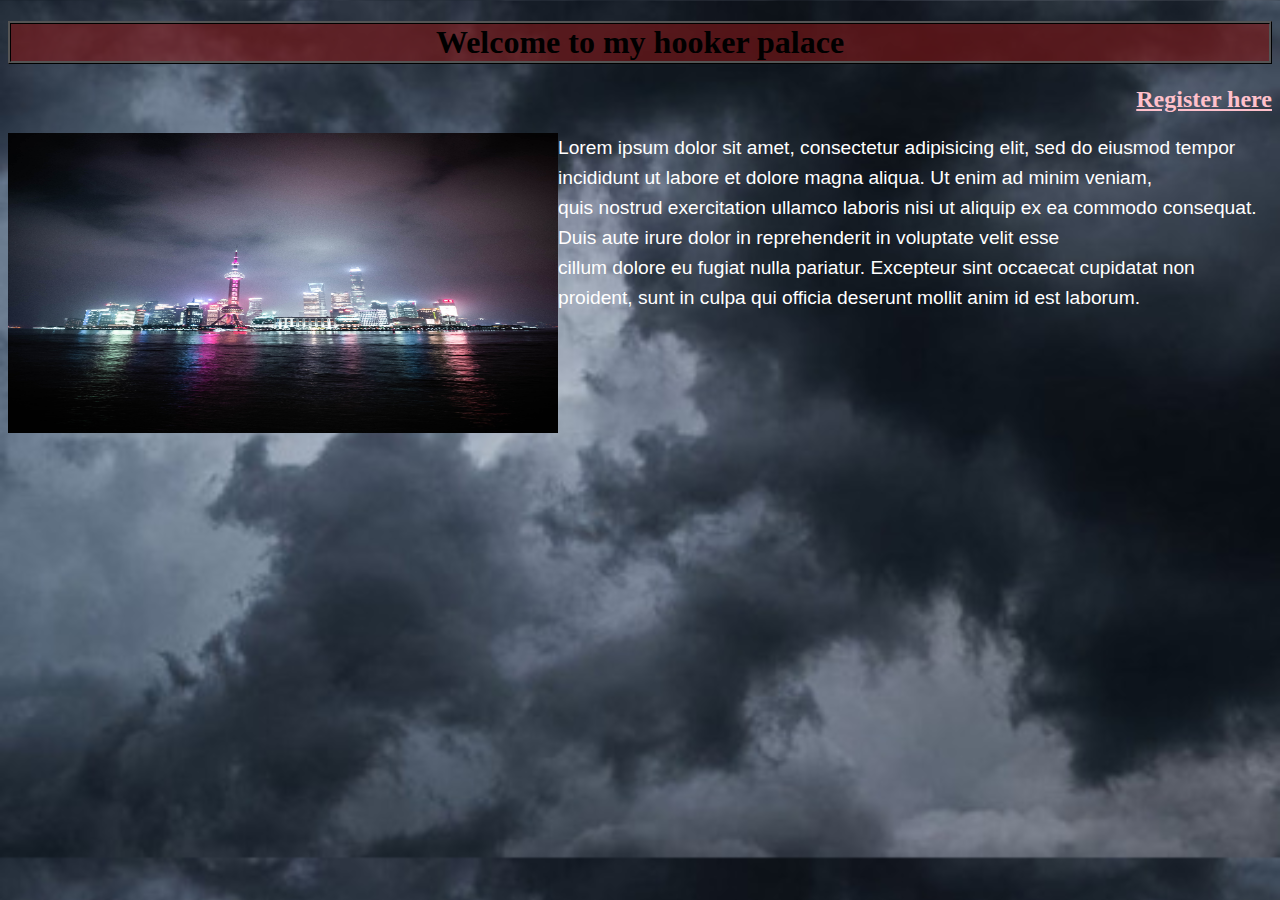
<file: index.html>
<!DOCTYPE html>
<html>
 <head>
 	<title>My first website ooh</title>
 	<link rel="stylesheet" type="text/css" href="style.css">
 </head>
 <body>
 	 <h1> Welcome to my hooker palace </h1> 
 	 <a href="register.html"> <h2> Register here </h2> </a>
 	 <img src="help.jpg" width="550px" height="300px">
 	 <p>Lorem ipsum dolor sit amet, consectetur adipisicing elit, sed do eiusmod
 	 tempor incididunt ut labore et dolore magna aliqua. Ut enim ad minim veniam,<br>
 	 quis nostrud exercitation ullamco laboris nisi ut aliquip ex ea commodo
 	 consequat. Duis aute irure dolor in reprehenderit in voluptate velit esse<br>
 	 cillum dolore eu fugiat nulla pariatur. Excepteur sint occaecat cupidatat non
 	 proident, sunt in culpa qui officia deserunt mollit anim id est laborum.</p>
 </body>
</html>
</file>
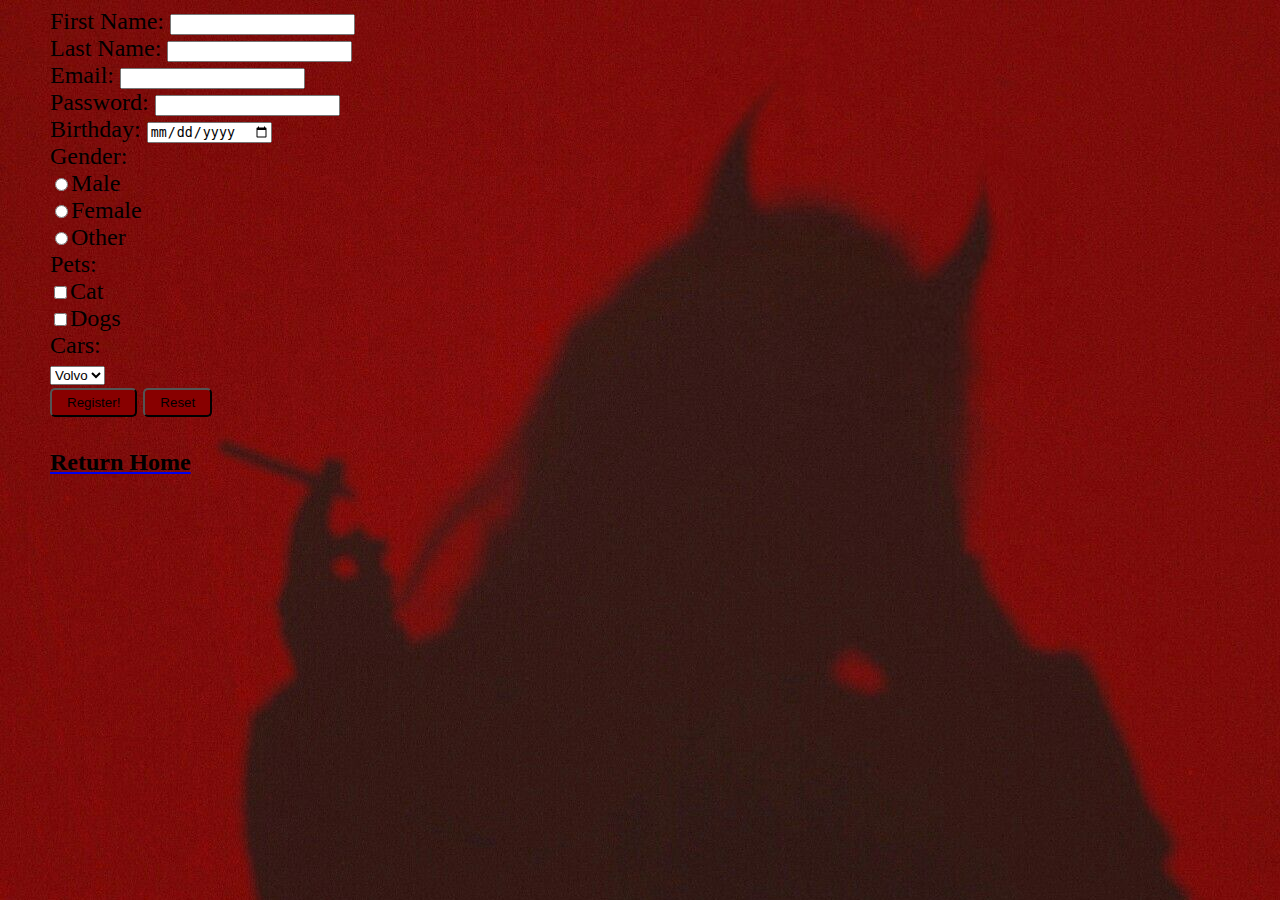
<file: register.html>
<!DOCTYPE html>
<html>
<head>
	<title>Register</title>
	<link rel="stylesheet" type="text/css" href="style2.css">
</head>
<body>
  <form method="GET">
  	First Name: <input type="text" name="firstname"><br>
  	Last Name: <input type="text" name="lastname"><br>
  	Email: <input type="Email" required name="email"><br>
  	Password: <input type="password" name="password" min="5"><br>
  	Birthday: <input type="date" name="Birthday"><br>
  	Gender:<br>
  	<input type="radio" name="Gender" value="Male">Male<br>

  	<input type="radio" name="Gender" value="Female">Female<br>

  	<input type="radio" name="Gender" value="Other">Other<br>

  	Pets: <br>
  	<input type="checkbox" name="cat">Cat<br>

  	<input type="checkbox" name="dog">Dogs<br>

  	Cars: <br>
  	<select name="Cars">

  		<option value="volvo" name="volvo">Volvo</option>

  		<option value="Audi" name="audi">Audi</option>

  	</select> <br>
  	<input type="submit" value="Register!">

  	<input type="reset">
    </form>

    <a href="index.html"><h4>Return Home</h4></a>
</body>
</html>
</file>
<file: style.css>
/*Selector {
	Property: value;
}*/

body {
	  background-image: url(grunge.jpg);
	  background-size: cover;
}

h1 {
	color: black;
	background-color: rgba(128, 21, 21, 0.6);
	border: 3px ridge black;
	text-align: center;
	cursor: default;
}

p {
	color: white;
	text-align: left;
	line-height: 30px;
	font-family: Arial;
	font-size: 120%;
}

a {
	text-align: right;
	color: pink;
}

a:hover {
	text-align: right;
	color: red;
}

img {
	float: left;
}
</file>
<file: style2.css>
body {
	background-image: url(teliko.jpg);
	background-size: cover;
	color: black;
	font-size: 150%;
	text-align: left;
	font-family: Century Gothic;
	margin-left: 50px; 
}

input {
	color: black;
}

h4 {
	color: black;
}

h4:hover {
	color: white;
}

input[type=submit] {
    padding:5px 15px; 
    background:#800; 
    border:1 none;
    cursor:pointer;
    -webkit-border-radius: 5px;
    border-radius: 5px; 
}

input[type=reset] {
    padding:5px 15px; 
    background:#800; 
    border:1 none;
    cursor:pointer;
    -webkit-border-radius: 5px;
    border-radius: 5px; 
}
</file>
